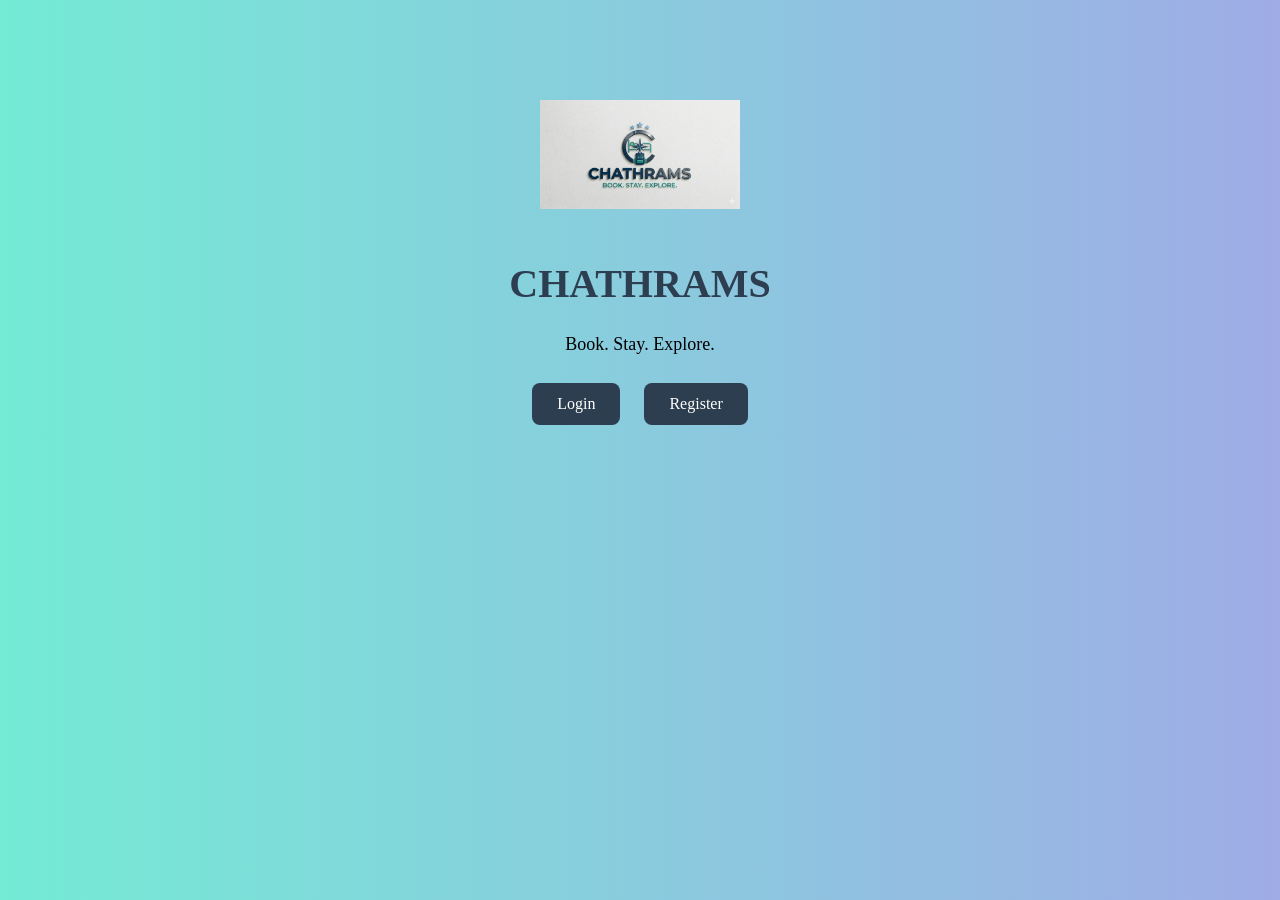
<file: index.html>
<!DOCTYPE html>
<html>
<head>
<title>CHATHRAMS</title>
<link rel="stylesheet" href="style.css">
</head>
<body>

<div class="container">

    <img src="logo.png" class="logo">

    <h1>CHATHRAMS</h1>
    <p>Book. Stay. Explore.</p>

    <div class="buttons">
        <a href="login.html" class="btn">Login</a>
        <a href="register.html" class="btn">Register</a>
    </div>

</div>

</body>
</html>
</file>
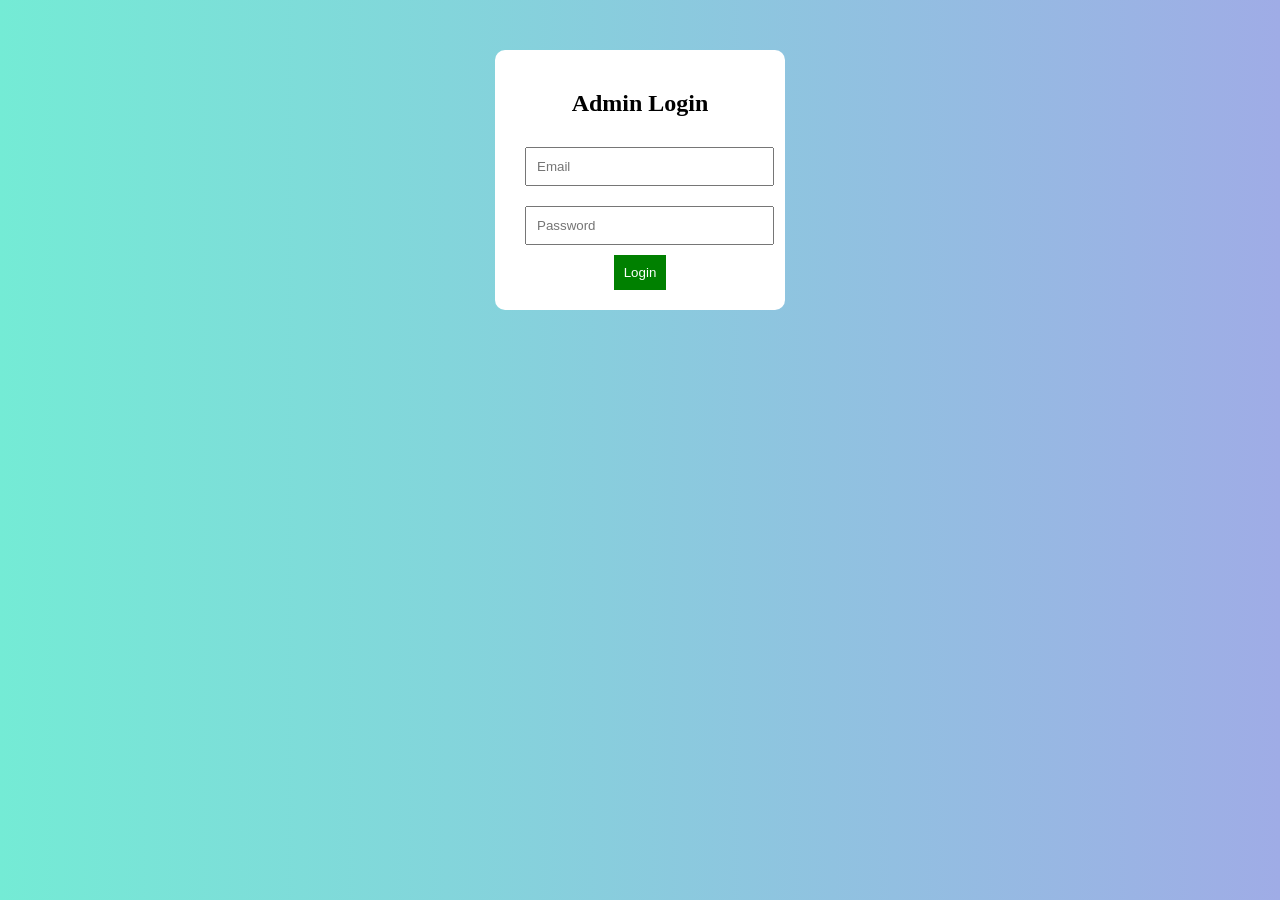
<file: admin-login.html>
<!DOCTYPE html>
<html>
<head>
<title>Admin Login</title>
<link rel="stylesheet" href="style.css">
</head>
<body>

<div class="form-card">
    <h2>Admin Login</h2>

    <input id="email" placeholder="Email"><br>
    <input id="pass" type="password" placeholder="Password"><br>

    <button onclick="adminLogin()">Login</button>
</div>

<script>
function adminLogin(){
    const email = document.getElementById("email").value;
    const pass = document.getElementById("pass").value;

    if(email==="admin@chathrams.com" && pass==="admin123"){
        alert("Admin Login Success");
        window.location.href="admin.html";
    } else {
        alert("Invalid Admin Credentials");
    }
}
</script>

</body>
</html>
</file>
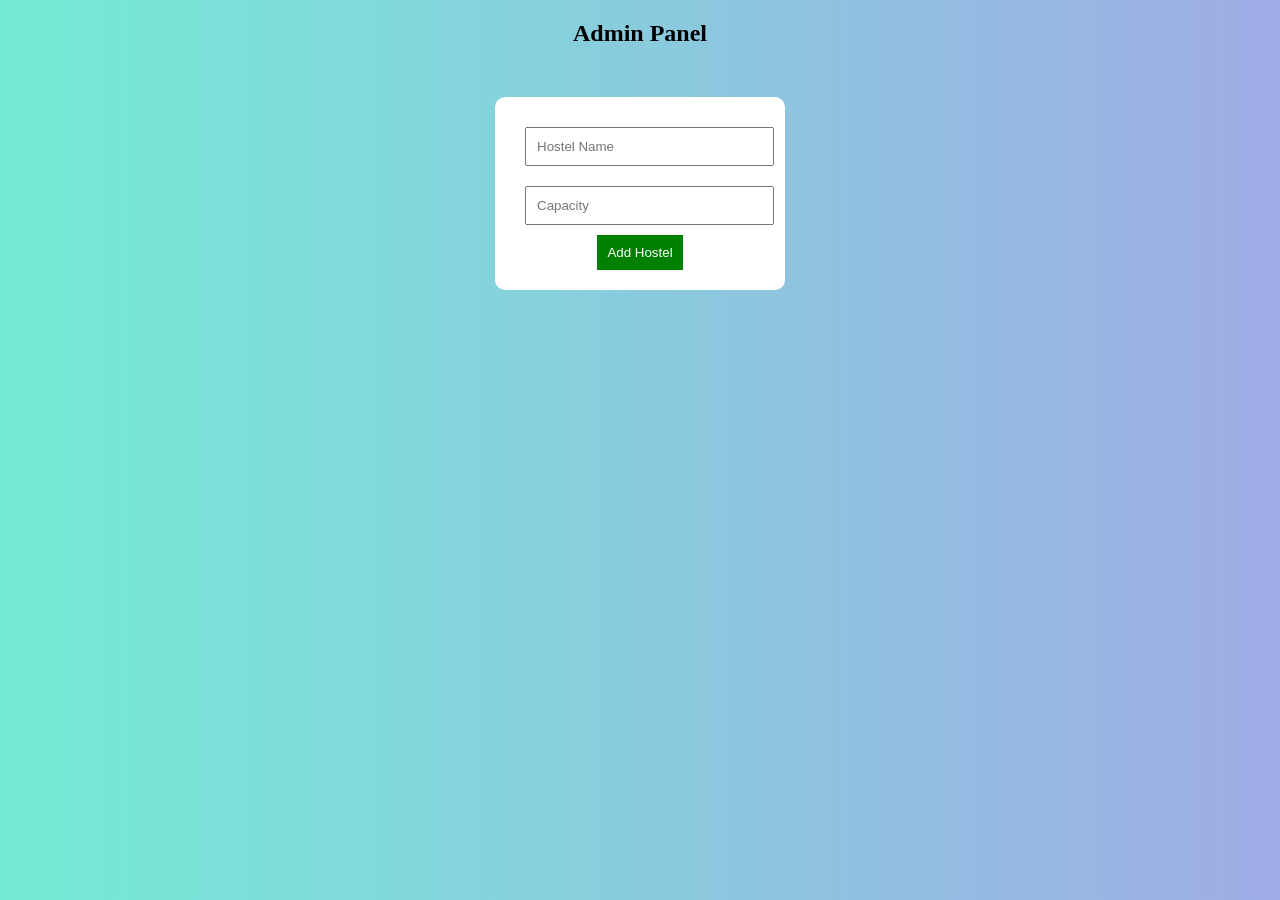
<file: admin.html>
<!DOCTYPE html>
<html>
<head>
<title>Admin Panel</title>
<link rel="stylesheet" href="style.css">
</head>
<body>

<h2>Admin Panel</h2>

<div class="form-card">
    <input id="name" placeholder="Hostel Name"><br>
    <input id="capacity" placeholder="Capacity"><br>
    <button onclick="add()">Add Hostel</button>
</div>

<div id="list"></div>

<script>
function add(){
    let name = document.getElementById("name").value;
    let cap = document.getElementById("capacity").value;

    document.getElementById("list").innerHTML +=
    `<div class="card">${name} - ${cap} rooms</div>`;
}
</script>

</body>
</html>
</file>
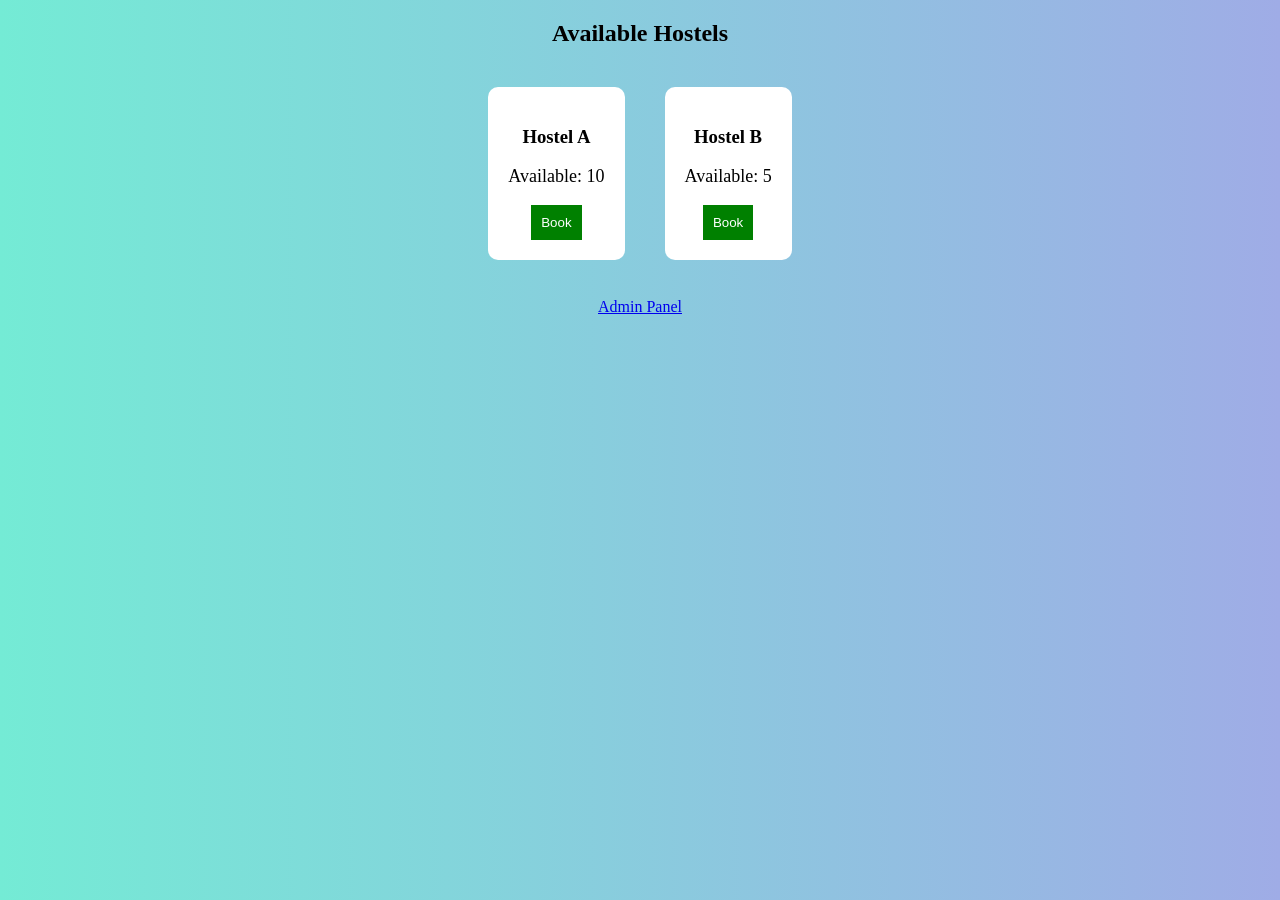
<file: dashboard.html>
<!DOCTYPE html>
<html>
<head>
<title>Dashboard</title>
<link rel="stylesheet" href="style.css">
</head>
<body>

<h2>Available Hostels</h2>

<div class="grid">

<div class="card">
    <h3>Hostel A</h3>
    <p>Available: 10</p>
    <button onclick="book()">Book</button>
</div>

<div class="card">
    <h3>Hostel B</h3>
    <p>Available: 5</p>
    <button onclick="book()">Book</button>
</div>

</div>

<br>
<a href="admin-login.html">Admin Panel</a>

<script>
function book(){
    alert("Room Booked Successfully!");
}
</script>

</body>
</html>
</file>
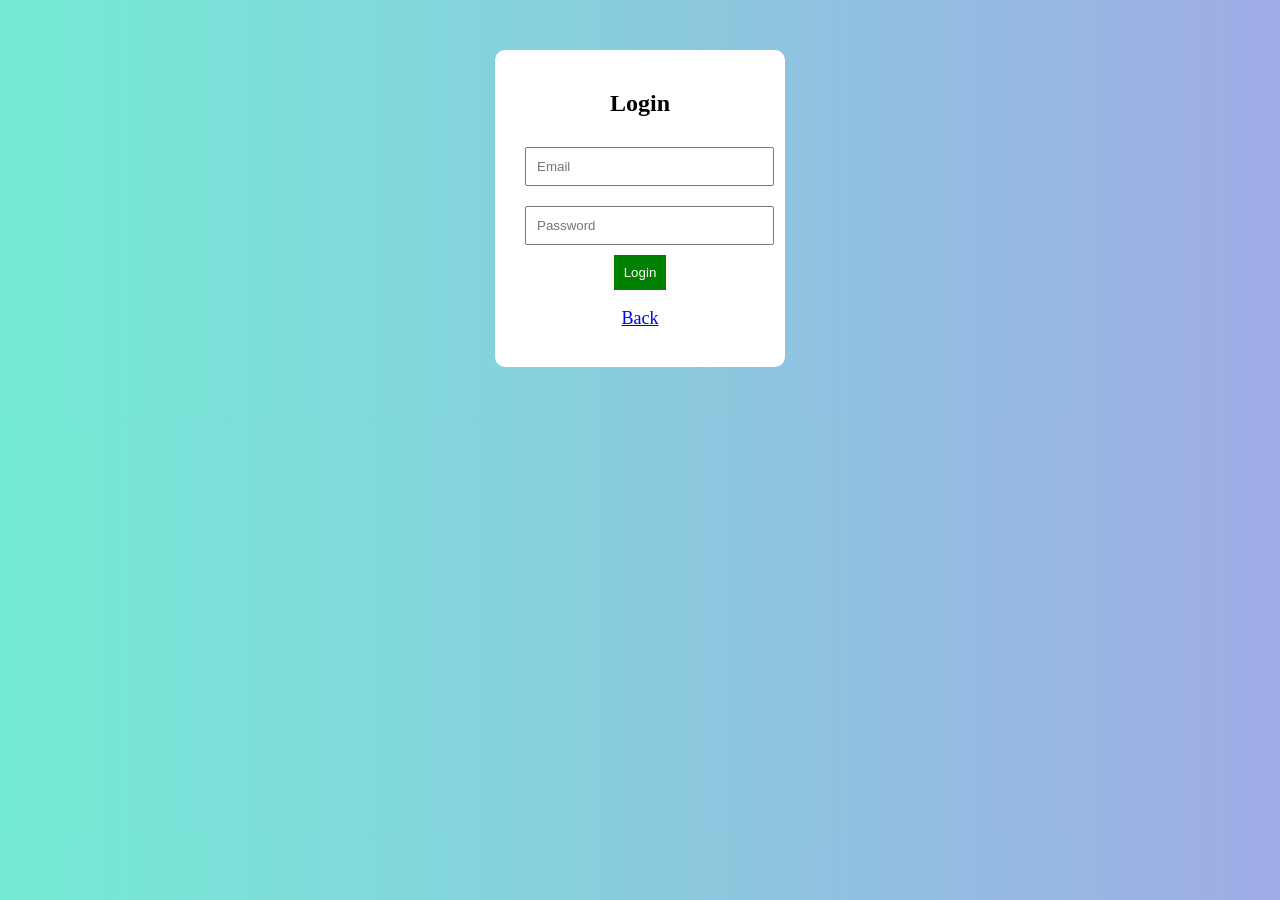
<file: login.html>
<!DOCTYPE html>
<html>
<head>
<title>Login</title>
<link rel="stylesheet" href="style.css">
</head>
<body>

<div class="form-card">
    <h2>Login</h2>

    <input id="email" placeholder="Email"><br>
    <input id="password" type="password" placeholder="Password"><br>

    <button onclick="login()">Login</button>

    <p><a href="index.html">Back</a></p>
</div>

<script>
function login(){
    const email = document.getElementById("email").value;
    const pass = document.getElementById("password").value;

    if(email && pass){
        alert("Login Successful");
        window.location.href="dashboard.html";
    } else {
        alert("Enter details");
    }
}
</script>

</body>
</html>
</file>
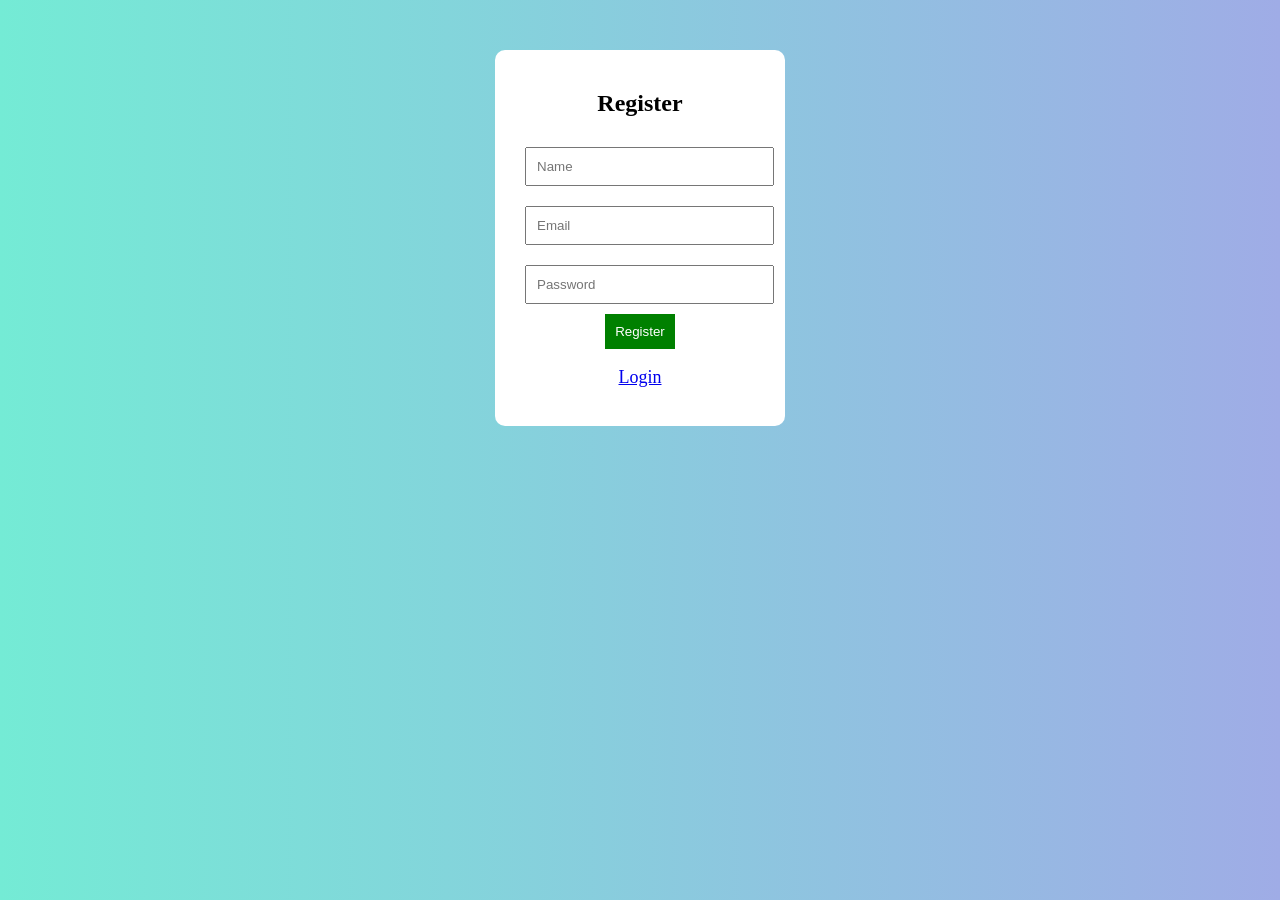
<file: register.html>
<!DOCTYPE html>
<html>
<head>
<title>Register</title>
<link rel="stylesheet" href="style.css">
</head>
<body>

<div class="form-card">
    <h2>Register</h2>

    <input id="name" placeholder="Name"><br>
    <input id="email" placeholder="Email"><br>
    <input id="password" type="password" placeholder="Password"><br>

    <button onclick="register()">Register</button>

    <p><a href="login.html">Login</a></p>
</div>

<script>
function register(){
    const name = document.getElementById("name").value;
    const email = document.getElementById("email").value;

    if(name && email){
        alert("Registered Successfully");
        window.location.href="login.html";
    } else {
        alert("Fill all fields");
    }
}
</script>

</body>
</html>
</file>
<file: style.css>
body {
    margin: 0;
    font-family: 'Segoe UI';
    background: linear-gradient(to right, #74ebd5, #9face6);
    text-align: center;
}

.container {
    margin-top: 100px;
}

.logo {
    width: 200px;
    margin-bottom: 20px;
}

h1 {
    font-size: 40px;
    color: #2c3e50;
}

p {
    font-size: 18px;
}

.btn {
    display: inline-block;
    margin: 10px;
    padding: 12px 25px;
    background: #2c3e50;
    color: white;
    text-decoration: none;
    border-radius: 8px;
}

.form-card {
    background: white;
    padding: 20px;
    margin: 50px auto;
    width: 250px;
    border-radius: 10px;
}

input {
    width: 90%;
    padding: 10px;
    margin: 10px;
}

button {
    padding: 10px;
    background: green;
    color: white;
    border: none;
}

.grid {
    display: flex;
    justify-content: center;
}

.card {
    background: white;
    padding: 20px;
    margin: 20px;
    border-radius: 10px;
}
</file>
